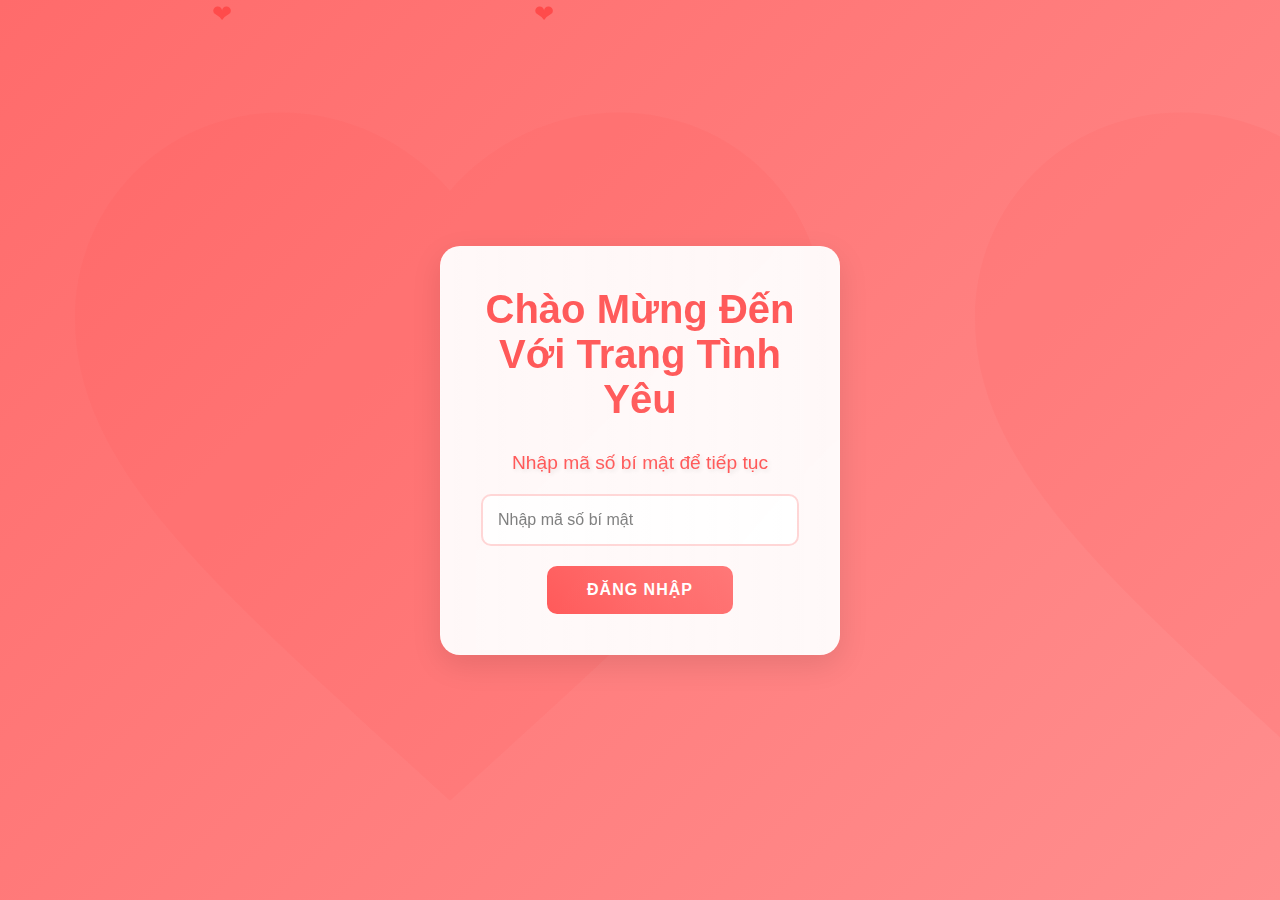
<file: index.html>
<!DOCTYPE html>
<html lang="vi">
<head>
    <meta charset="UTF-8">
    <meta name="viewport" content="width=device-width, initial-scale=1.0">
    <title>Đăng Nhập - Trang Tình Yêu</title>
    <link rel="stylesheet" href="style.css">
    <style>
        .login-box {
            position: relative;
            overflow: hidden;
            max-width: 400px;
            margin: 0 auto;
        }

        .login-box::before {
            content: '';
            position: absolute;
            top: -50%;
            left: -50%;
            width: 200%;
            height: 200%;
            background: linear-gradient(
                45deg,
                transparent,
                rgba(255, 255, 255, 0.1),
                transparent
            );
            transform: rotate(45deg);
            animation: shine 3s infinite;
        }

        @keyframes shine {
            0% { transform: translateX(-100%) rotate(45deg); }
            100% { transform: translateX(100%) rotate(45deg); }
        }

        .welcome-text {
            font-size: 1.2em;
            color: #ff4b4b;
            margin-bottom: 20px;
            text-shadow: 2px 2px 4px rgba(0, 0, 0, 0.1);
        }

        @keyframes shake {
            0%, 100% { transform: translateX(0); }
            25% { transform: translateX(-5px); }
            75% { transform: translateX(5px); }
        }

        .heart-container {
            position: fixed;
            width: 100%;
            height: 100%;
            pointer-events: none;
            z-index: -1;
        }

        .heart {
            position: absolute;
            font-size: 24px;
            color: #ff4b4b;
            animation: floatHeart 4s ease-in-out infinite;
        }

        @keyframes floatHeart {
            0% { 
                transform: translateY(100vh) scale(0) rotate(0deg); 
                opacity: 0; 
            }
            50% { 
                opacity: 1; 
            }
            100% { 
                transform: translateY(-100vh) scale(1) rotate(360deg); 
                opacity: 0; 
            }
        }
    </style>
</head>
<body>
    <div class="heart-container" id="heartContainer"></div>
    <div class="container">
        <div class="login-box">
            <h2>Chào Mừng Đến Với Trang Tình Yêu</h2>
            <p class="welcome-text">Nhập mã số bí mật để tiếp tục</p>
            
            <form id="loginForm">
                <div class="input-group">
                    <input type="password" id="code" placeholder="Nhập mã số bí mật" required>
                </div>
                <button type="submit">Đăng Nhập</button>
            </form>
        </div>
    </div>
    <script>
        // Create floating hearts
        function createHeart() {
            const heart = document.createElement('div');
            heart.className = 'heart';
            heart.innerHTML = '❤';
            heart.style.left = Math.random() * 100 + 'vw';
            heart.style.animationDuration = (Math.random() * 3 + 2) + 's';
            document.getElementById('heartContainer').appendChild(heart);
            
            setTimeout(() => {
                heart.remove();
            }, 5000);
        }

        // Create hearts periodically
        setInterval(createHeart, 300);

        document.getElementById('loginForm').addEventListener('submit', function(e) {
            e.preventDefault();
            const code = document.getElementById('code').value;
            if (code === '27032024') {
                // Lưu trạng thái đăng nhập
                sessionStorage.setItem('isLoggedIn', 'true');
                
                // Thêm hiệu ứng chuyển trang
                document.querySelector('.login-box').style.transform = 'scale(0.8)';
                document.querySelector('.login-box').style.opacity = '0';
                
                // Tạo hiệu ứng trái tim chào mừng
                for(let i = 0; i < 10; i++) {
                    setTimeout(createHeart, i * 100);
                }
                
                setTimeout(() => {
                    window.location.href = 'message.html';
                }, 500);
            } else {
                // Hiệu ứng rung khi nhập sai
                const input = document.getElementById('code');
                input.style.animation = 'shake 0.5s';
                setTimeout(() => {
                    input.style.animation = '';
                }, 500);
                alert('Mã số không chính xác! Vui lòng thử lại.');
            }
        });
    </script>
</body>
</html>
</file>
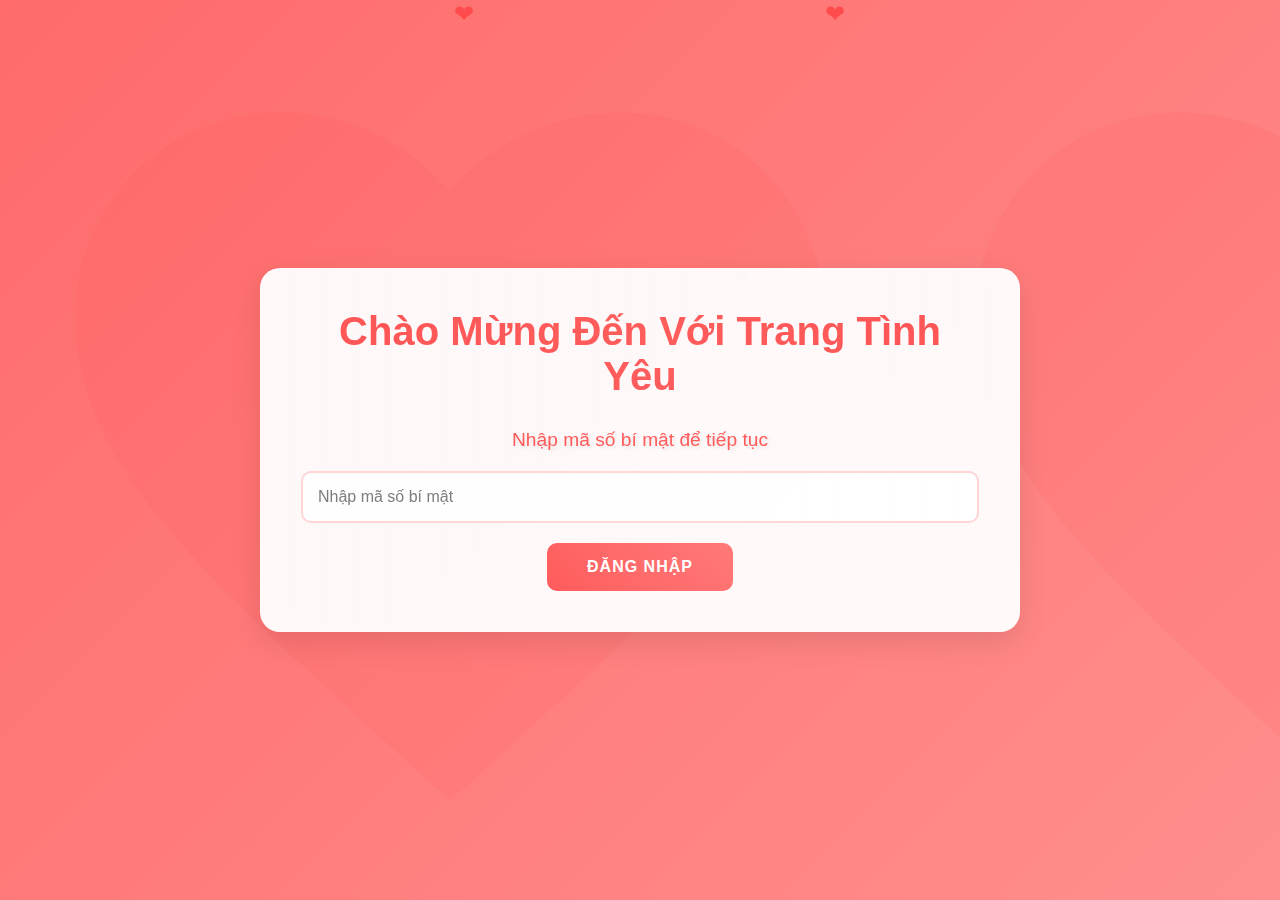
<file: login.html>
<!DOCTYPE html>
<html lang="vi">
<head>
    <meta charset="UTF-8">
    <meta name="viewport" content="width=device-width, initial-scale=1.0">
    <title>Đăng Nhập - Trang Tình Yêu</title>
    <link rel="stylesheet" href="style.css">
    <style>
        .login-box {
            position: relative;
            overflow: hidden;
        }

        .login-box::before {
            content: '';
            position: absolute;
            top: -50%;
            left: -50%;
            width: 200%;
            height: 200%;
            background: linear-gradient(
                45deg,
                transparent,
                rgba(255, 255, 255, 0.1),
                transparent
            );
            transform: rotate(45deg);
            animation: shine 3s infinite;
        }

        @keyframes shine {
            0% { transform: translateX(-100%) rotate(45deg); }
            100% { transform: translateX(100%) rotate(45deg); }
        }

        .welcome-text {
            font-size: 1.2em;
            color: #ff4b4b;
            margin-bottom: 20px;
            text-shadow: 2px 2px 4px rgba(0, 0, 0, 0.1);
        }

        @keyframes shake {
            0%, 100% { transform: translateX(0); }
            25% { transform: translateX(-5px); }
            75% { transform: translateX(5px); }
        }

        .heart-container {
            position: fixed;
            width: 100%;
            height: 100%;
            pointer-events: none;
            z-index: -1;
        }

        .heart {
            position: absolute;
            font-size: 24px;
            color: #ff4b4b;
            animation: floatHeart 4s ease-in-out infinite;
        }

        @keyframes floatHeart {
            0% { 
                transform: translateY(100vh) scale(0) rotate(0deg); 
                opacity: 0; 
            }
            50% { 
                opacity: 1; 
            }
            100% { 
                transform: translateY(-100vh) scale(1) rotate(360deg); 
                opacity: 0; 
            }
        }
    </style>
</head>
<body>
    <div class="heart-container" id="heartContainer"></div>
    <div class="container">
        <div class="login-box">
            <h2>Chào Mừng Đến Với Trang Tình Yêu</h2>
            <p class="welcome-text">Nhập mã số bí mật để tiếp tục</p>
            
            <form id="loginForm">
                <div class="input-group">
                    <input type="password" id="code" placeholder="Nhập mã số bí mật" required>
                </div>
                <button type="submit">Đăng Nhập</button>
            </form>
        </div>
    </div>
    <script>
        // Create floating hearts
        function createHeart() {
            const heart = document.createElement('div');
            heart.className = 'heart';
            heart.innerHTML = '❤';
            heart.style.left = Math.random() * 100 + 'vw';
            heart.style.animationDuration = (Math.random() * 3 + 2) + 's';
            document.getElementById('heartContainer').appendChild(heart);
            
            // Remove heart after animation
            setTimeout(() => {
                heart.remove();
            }, 5000);
        }

        // Create hearts periodically
        setInterval(createHeart, 300);

        document.getElementById('loginForm').addEventListener('submit', function(e) {
            e.preventDefault();
            const code = document.getElementById('code').value;
            if (code === '27032024') {
                // Thêm hiệu ứng chuyển trang
                document.querySelector('.login-box').style.transform = 'scale(0.8)';
                document.querySelector('.login-box').style.opacity = '0';
                
                // Tạo hiệu ứng trái tim chào mừng
                for(let i = 0; i < 10; i++) {
                    setTimeout(createHeart, i * 100);
                }
                
                setTimeout(() => {
                    window.location.href = 'index.html';
                }, 500);
            } else {
                // Hiệu ứng rung khi nhập sai
                const input = document.getElementById('code');
                input.style.animation = 'shake 0.5s';
                setTimeout(() => {
                    input.style.animation = '';
                }, 500);
                alert('Mã số không chính xác! Vui lòng thử lại.');
            }
        });
    </script>
</body>
</html>
</file>
<file: style.css>
* {
    margin: 0;
    padding: 0;
    box-sizing: border-box;
    font-family: 'Arial', sans-serif;
}

body {
    min-height: 100vh;
    display: flex;
    align-items: center;
    justify-content: center;
    background: linear-gradient(135deg, #ff6b6b, #ff8e8e);
    position: relative;
    overflow: hidden;
}

body::before {
    content: '';
    position: fixed;
    top: 0;
    left: 0;
    width: 100%;
    height: 100%;
    background: url("data:image/svg+xml,%3Csvg xmlns='http://www.w3.org/2000/svg' viewBox='0 0 24 24' fill='%23ff4b4b' opacity='0.1'%3E%3Cpath d='M12 21.35l-1.45-1.32C5.4 15.36 2 12.28 2 8.5 2 5.42 4.42 3 7.5 3c1.74 0 3.41.81 4.5 2.09C13.09 3.81 14.76 3 16.5 3 19.58 3 22 5.42 22 8.5c0 3.78-3.4 6.86-8.55 11.54L12 21.35z'/%3E%3C/svg%3E") repeat;
    animation: backgroundMove 20s linear infinite;
    z-index: -1;
}

@keyframes backgroundMove {
    0% {
        background-position: 0 0;
    }
    100% {
        background-position: 100% 100%;
    }
}

.container {
    width: 100%;
    max-width: 800px;
    padding: 20px;
    position: relative;
}

.login-box, .content-box {
    background: rgba(255, 255, 255, 0.95);
    padding: 40px;
    border-radius: 20px;
    box-shadow: 0 10px 30px rgba(0, 0, 0, 0.1);
    text-align: center;
    position: relative;
    overflow: hidden;
    backdrop-filter: blur(10px);
    border: 1px solid rgba(255, 255, 255, 0.2);
}

.floating-hearts {
    position: fixed;
    width: 100%;
    height: 100%;
    pointer-events: none;
    z-index: -1;
}

.heart {
    position: absolute;
    font-size: 20px;
    color: #ff4b4b;
    animation: floatHeart 4s ease-in-out infinite;
}

@keyframes floatHeart {
    0% { 
        transform: translateY(100vh) scale(0) rotate(0deg); 
        opacity: 0; 
    }
    50% { 
        opacity: 1; 
    }
    100% { 
        transform: translateY(-100vh) scale(1) rotate(360deg); 
        opacity: 0; 
    }
}

h1, h2 {
    color: #ff4b4b;
    margin-bottom: 30px;
    font-size: 2.5em;
}

.love-message {
    text-align: left;
    margin: 30px 0;
    line-height: 1.6;
    color: #333;
}

.love-message p {
    margin-bottom: 15px;
}

.input-group {
    margin-bottom: 20px;
}

input {
    width: 100%;
    padding: 15px;
    border: 2px solid #ffd3d3;
    border-radius: 10px;
    font-size: 16px;
    transition: all 0.3s ease;
    background: rgba(255, 255, 255, 0.9);
}

input:focus {
    outline: none;
    border-color: #ff4b4b;
    box-shadow: 0 0 15px rgba(255, 75, 75, 0.2);
    transform: translateY(-2px);
}

button {
    background: linear-gradient(45deg, #ff4b4b, #ff6b6b);
    color: white;
    padding: 15px 40px;
    border: none;
    border-radius: 10px;
    font-size: 16px;
    cursor: pointer;
    transition: all 0.3s ease;
    font-weight: bold;
    letter-spacing: 1px;
    text-transform: uppercase;
}

button:hover {
    transform: translateY(-3px);
    box-shadow: 0 5px 20px rgba(255, 75, 75, 0.3);
}

.status-message {
    margin-top: 20px;
    padding: 10px;
    border-radius: 5px;
    font-weight: bold;
    transition: all 0.3s ease;
}

@keyframes pulse {
    0% { transform: scale(1); }
    50% { transform: scale(1.2); }
    100% { transform: scale(1); }
}

@keyframes titleGlow {
    0%, 100% { text-shadow: 2px 2px 4px rgba(255, 75, 75, 0.3); }
    50% { text-shadow: 2px 2px 8px rgba(255, 75, 75, 0.5); }
}

@media (max-width: 600px) {
    .container {
        padding: 10px;
    }
    
    .login-box, .content-box {
        padding: 20px;
    }
    
    h1, h2 {
        font-size: 2em;
    }
}
</file>
